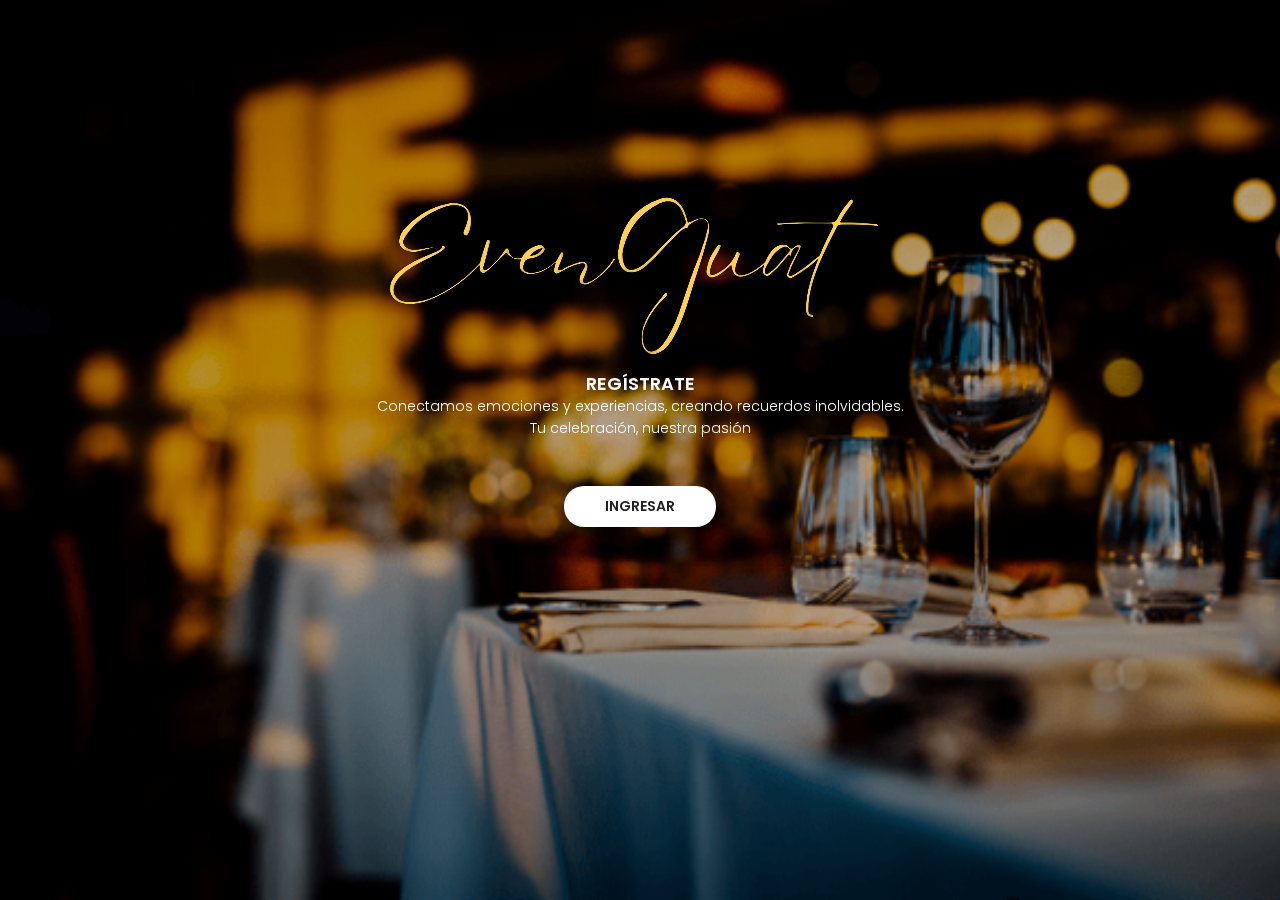
<file: index.html>
<!DOCTYPE html>
	<html lang="zxx" class="no-js">
	<head>
		
		
		<meta name="viewport" content="width=device-width, initial-scale=1, shrink-to-fit=no">
		
		<link rel="shortcut icon" href="img/fav.png">
		
		<meta name="author" content="colorlib">
		
		<meta name="description" content="">
		
		<meta name="keywords" content="">
	
		<meta charset="UTF-8">
	
		<title>Adventure</title>

		<link href="https://fonts.googleapis.com/css?family=Poppins:100,200,400,300,500,600,700" rel="stylesheet"> 
			
			<link rel="stylesheet" href="css/bootstrap.css">
			<link rel="stylesheet" href="css/owl.carousel.css">
			<link rel="stylesheet" href="css/main.css">
			
		</head>
		<body>

			<section class="banner-area" id="home">
			
				<header class="default-header">
					<nav class="navbar navbar-expand-lg  navbar-light">
						
					</nav>
				</header>
							
			</section>

			<section class="default-banner active-blog-slider">
					<div class="item-slider relative" style="background: url(img/slider1.png);background-size: cover;">
						<div class="overlay" style="background: rgba(0,0,0,.3)"></div>
						<div class="container">
							<div class="row fullscreen justify-content-center align-items-center">
								<div class="col-md-10 col-12">
									<div class="banner-content text-center">
										<div class="even"><img src="img/Hannah-removebg-preview.png" alt="Imagen de Inicio"></div>
										<h4 class="text-uppercase text-white">Regístrate</h4>
										<p class="text-white">Conectamos emociones y experiencias, creando recuerdos inolvidables. <br>
											Tu celebración, nuestra pasión</p>
										<a href="login.html" class="text-uppercase header-btn">INGRESAR</a>
									</div>
								</div>
							</div>
						</div>
					</div>
					<div class="item-slider relative" style="background: url(img/slider2.png);background-size: cover;">
						<div class="overlay" style="background: rgba(0,0,0,.3)"></div>
						<div class="container">
							<div class="row fullscreen justify-content-center align-items-center">
								<div class="col-md-10 col-12">
									<div class="banner-content text-center">
										<div class="even"><img src="img/Hannah-removebg-preview.png" alt="Imagen de Inicio"></div>
										<h4 class="text-uppercase text-white">Regístrate</h4>
										<p class="text-white">Conectamos emociones y experiencias, creando recuerdos inolvidables. <br>
											Tu celebración, nuestra pasión</p>
										<a href="login.html" class="text-uppercase header-btn">INGRESAR</a>
									</div>
								</div>
							</div>
						</div>
					</div>
					<div class="item-slider relative" style="background: url(img/slider3.png);background-size: cover;">
						<div class="overlay" style="background: rgba(0,0,0,.3)"></div>
						<div class="container">
							<div class="row fullscreen justify-content-center align-items-center">
								<div class="col-md-10 col-12">
									<div class="banner-content text-center">
										<div class="even"><img src="img/Hannah-removebg-preview.png" alt="Imagen de Inicio"></div>
										<h4 class="text-uppercase text-white">Regístrate</h4>
										<p class="text-white">Conectamos emociones y experiencias, creando recuerdos inolvidables. <br>
											Tu celebración, nuestra pasión</p>
										<a href="login.html" class="text-uppercase header-btn">INGRESAR</a>
									</div>
								</div>
							</div>
						</div>
					</div>
				</section>


		
					

			<script src="js/vendor/jquery-2.2.4.min.js"></script>
			<script src="https://cdnjs.cloudflare.com/ajax/libs/popper.js/1.11.0/umd/popper.min.js" integrity="sha384-b/U6ypiBEHpOf/4+1nzFpr53nxSS+GLCkfwBdFNTxtclqqenISfwAzpKaMNFNmj4" crossorigin="anonymous"></script>
			<script src="js/vendor/bootstrap.min.js"></script>
			<script src="js/jquery.ajaxchimp.min.js"></script>
			<script src="js/jquery.magnific-popup.min.js"></script>	
			<script src="js/owl.carousel.min.js"></script>			
			<script src="js/jquery.sticky.js"></script>
			<script src="js/slick.js"></script>
			<script src="js/jquery.counterup.min.js"></script>
			<script src="js/waypoints.min.js"></script>		
			<script src="js/main.js"></script>	
		</body>
	</html>
</file>
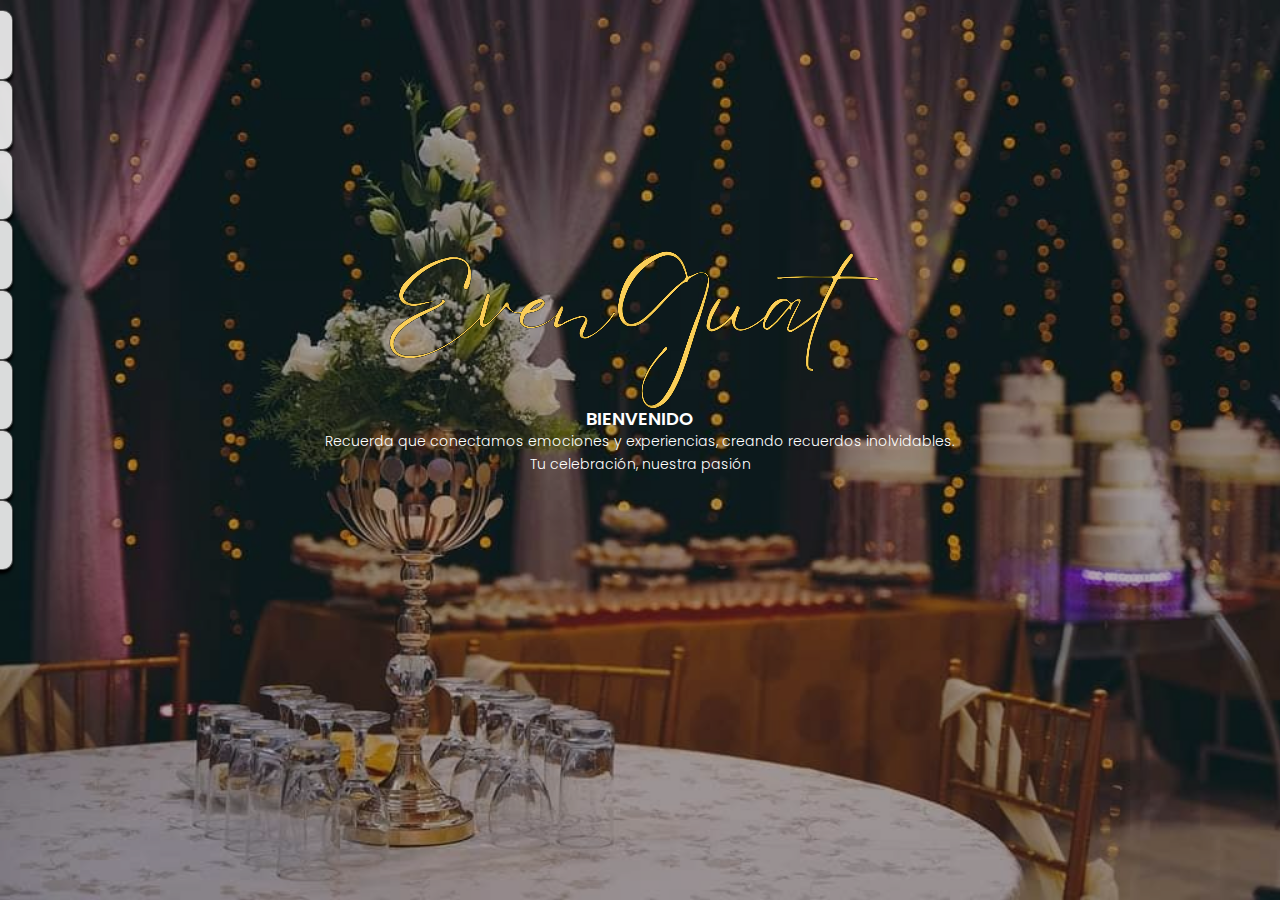
<file: menu.html>
<!DOCTYPE htm >
<html>
    <head>
        <title>Principal</title>
        <meta http-equiv="Content-Type" content="text/html; charset=UTF-8"/>
        <link rel="stylesheet" href="css/style.css" type="text/css" charset="utf-8"/>
        <script type="text/javascript" src="jquery-1.3.2.js"></script>
    </head>

    <body>
        <div class="header"></div>
        <div class="scroll"></div>
        <ul id="navigation">
            <li class="home"><a href="menu.html" title="Principal"></a></li>
            <li class="photos"><a href="http://localhost:8081/adventure-master/listar_cliente.php" title="Mis Clientes"></a></li>
            <li class="about"><a href="http://localhost:8081/adventure-master/reservacion.php" title="Nueva Reservacion"></a></li>
            <li class="calendario"><a href="calendarioo.php" title="Calendario"></a></li>
            <li class="search"><a href="listar_reservaciones.php" title="Lista de Reservaciones"></a></li>
			<li class="rssfeed"><a href="mostrar_evento.php" title="Mis Eventos"></a></li>
			<li class="podcasts"><a href="mostrar_cobro.php" title="Mis Metodos de Cobro"></a></li>
			<li class="reportes"><a href="reporte_reservaciones.php" title="Reporte"></a></li>

        </ul>


        <script type="text/javascript">
            $(function() {
                $('#navigation a').stop().animate({'marginLeft':'-85px'},1000);

                $('#navigation > li').hover(
                    function () {
                        $('a',$(this)).stop().animate({'marginLeft':'-2px'},200);
                    },
                    function () {
                        $('a',$(this)).stop().animate({'marginLeft':'-85px'},200);
                    }
                );
            });
        </script>
        
       
		<meta name="viewport" content="width=device-width, initial-scale=1, shrink-to-fit=no">
	
		<link rel="shortcut icon" href="img/fav.png">
	
		<meta name="author" content="colorlib">
	
		<meta name="description" content="">
		
		<meta name="keywords" content="">
	
		<meta charset="UTF-8">

		<title>Adventure</title>

		<link href="https://fonts.googleapis.com/css?family=Poppins:100,200,400,300,500,600,700" rel="stylesheet"> 
			
			<link rel="stylesheet" href="css/bootstrap.css">
			<link rel="stylesheet" href="css/owl.carousel.css">
			<link rel="stylesheet" href="css/main.css">
			
		</head>
		<body>
		
			<section class="banner-area" id="home">

				<header class="default-header">
					<nav class="navbar navbar-expand-lg  navbar-light">
						
					</nav>
				</header>
					
			</section>

			<section class="default-banner active-blog-slider">
					<div class="item-slider relative" style="background: url(img/clientes.jpg);background-size: cover;">
						<div class="overlay" style="background: rgba(0,0,0,.3)"></div>
						<div class="container">
							<div class="row fullscreen justify-content-center align-items-center">
								<div class="col-md-10 col-12">
									<div class="banner-content text-center">
										<div class="even1"><img src="img/Hannah-removebg-preview.png" alt="Imagen de Inicio"></div>
										<h4 class="text-uppercase text-white">BIENVENIDO</h4>
										<p class="text-white">Recuerda que conectamos emociones y experiencias, creando recuerdos inolvidables. <br>
											Tu celebración, nuestra pasión</p>
									</div>
								</div>
							</div>
						</div>
					</div>
					<div class="item-slider relative" style="background: url(img/even2.jpg);background-size: cover;">
						<div class="overlay" style="background: rgba(0,0,0,.3)"></div>
						<div class="container">
							<div class="row fullscreen justify-content-center align-items-center">
								<div class="col-md-10 col-12">
									<div class="banner-content text-center">
										<div class="even1"><img src="img/Hannah-removebg-preview.png" alt="Imagen de Inicio"></div>
										<h4 class="text-uppercase text-white">BIENVENIDO</h4>
										<p class="text-white">Conectamos emociones y experiencias, creando recuerdos inolvidables. <br>
											Tu celebración, nuestra pasión</p>
									</div>
								</div>
							</div>
						</div>
					</div>
					<div class="item-slider relative" style="background: url(img/even3.jpg);background-size: cover;">
						<div class="overlay" style="background: rgba(0,0,0,.3)"></div>
						<div class="container">
							<div class="row fullscreen justify-content-center align-items-center">
								<div class="col-md-10 col-12">
									<div class="banner-content text-center">
										<div class="even1"><img src="img/Hannah-removebg-preview.png" alt="Imagen de Inicio"></div>
										<h4 class="text-uppercase text-white">BIENVENIDO</h4>
										<p class="text-white">Conectamos emociones y experiencias, creando recuerdos inolvidables. <br>
											Tu celebración, nuestra pasión</p>
									</div>
								</div>
							</div>
						</div>
					</div>
				</section>


					

			<script src="js/vendor/jquery-2.2.4.min.js"></script>
			<script src="https://cdnjs.cloudflare.com/ajax/libs/popper.js/1.11.0/umd/popper.min.js" integrity="sha384-b/U6ypiBEHpOf/4+1nzFpr53nxSS+GLCkfwBdFNTxtclqqenISfwAzpKaMNFNmj4" crossorigin="anonymous"></script>
			<script src="js/vendor/bootstrap.min.js"></script>
			<script src="js/jquery.ajaxchimp.min.js"></script>
			<script src="js/jquery.magnific-popup.min.js"></script>	
			<script src="js/owl.carousel.min.js"></script>			
			<script src="js/jquery.sticky.js"></script>
			<script src="js/slick.js"></script>
			<script src="js/jquery.counterup.min.js"></script>
			<script src="js/waypoints.min.js"></script>		
			<script src="js/main.js"></script>	
        
        
    </body>
</html>
</file>
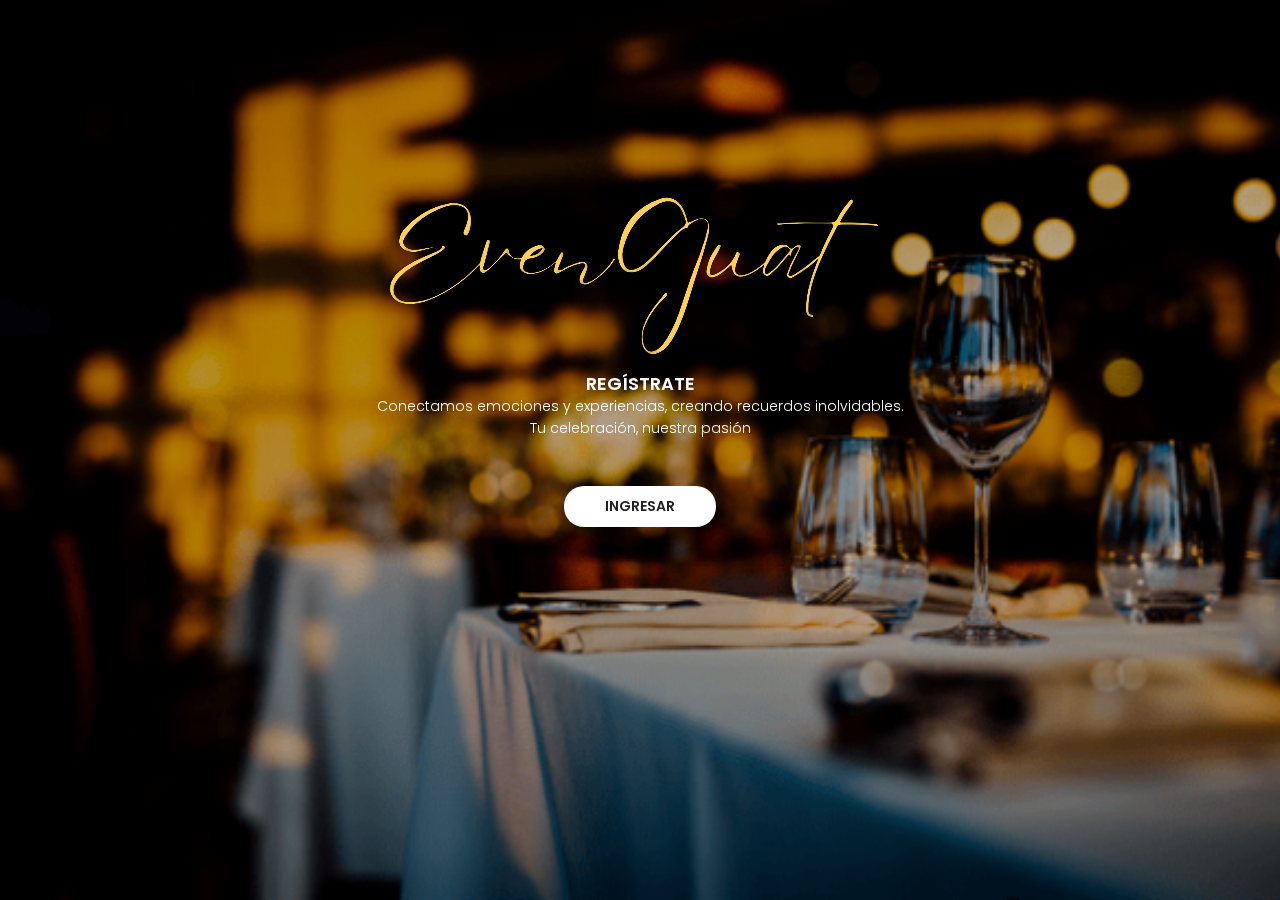
<file: principal.html>
<!DOCTYPE html>
	<html lang="zxx" class="no-js">
	<head>
		
	
		<meta name="viewport" content="width=device-width, initial-scale=1, shrink-to-fit=no">

		<link rel="shortcut icon" href="img/fav.png">

		<meta name="author" content="colorlib">
	
		<meta name="description" content="">

		<meta name="keywords" content="">
	
		<meta charset="UTF-8">
	
		<title>Adventure</title>

		<link href="https://fonts.googleapis.com/css?family=Poppins:100,200,400,300,500,600,700" rel="stylesheet"> 

			
			<link rel="stylesheet" href="css/bootstrap.css">
			<link rel="stylesheet" href="css/owl.carousel.css">
			<link rel="stylesheet" href="css/main.css">
			
		</head>
		<body>

			<section class="banner-area" id="home">

				<header class="default-header">
					<nav class="navbar navbar-expand-lg  navbar-light">
						
					</nav>
				</header>
			
			</section>

			<section class="default-banner active-blog-slider">
					<div class="item-slider relative" style="background: url(img/slider1.png);background-size: cover;">
						<div class="overlay" style="background: rgba(0,0,0,.3)"></div>
						<div class="container">
							<div class="row fullscreen justify-content-center align-items-center">
								<div class="col-md-10 col-12">
									<div class="banner-content text-center">
										<div class="even"><img src="img/Hannah-removebg-preview.png" alt="Imagen de Inicio"></div>
										<h4 class="text-uppercase text-white">Regístrate</h4>
										<p class="text-white">Conectamos emociones y experiencias, creando recuerdos inolvidables. <br>
											Tu celebración, nuestra pasión</p>
										<a href="login.html" class="text-uppercase header-btn">INGRESAR</a>
									</div>
								</div>
							</div>
						</div>
					</div>
					<div class="item-slider relative" style="background: url(img/slider2.png);background-size: cover;">
						<div class="overlay" style="background: rgba(0,0,0,.3)"></div>
						<div class="container">
							<div class="row fullscreen justify-content-center align-items-center">
								<div class="col-md-10 col-12">
									<div class="banner-content text-center">
										<div class="even"><img src="img/Hannah-removebg-preview.png" alt="Imagen de Inicio"></div>
										<h4 class="text-uppercase text-white">Regístrate</h4>
										<p class="text-white">Conectamos emociones y experiencias, creando recuerdos inolvidables. <br>
											Tu celebración, nuestra pasión</p>
										<a href="login.html" class="text-uppercase header-btn">INGRESAR</a>
									</div>
								</div>
							</div>
						</div>
					</div>
					<div class="item-slider relative" style="background: url(img/slider3.png);background-size: cover;">
						<div class="overlay" style="background: rgba(0,0,0,.3)"></div>
						<div class="container">
							<div class="row fullscreen justify-content-center align-items-center">
								<div class="col-md-10 col-12">
									<div class="banner-content text-center">
										<div class="even"><img src="img/Hannah-removebg-preview.png" alt="Imagen de Inicio"></div>
										<h4 class="text-uppercase text-white">Regístrate</h4>
										<p class="text-white">Conectamos emociones y experiencias, creando recuerdos inolvidables. <br>
											Tu celebración, nuestra pasión</p>
										<a href="login.html" class="text-uppercase header-btn">INGRESAR</a>
									</div>
								</div>
							</div>
						</div>
					</div>
				</section>



					

			<script src="js/vendor/jquery-2.2.4.min.js"></script>
			<script src="https://cdnjs.cloudflare.com/ajax/libs/popper.js/1.11.0/umd/popper.min.js" integrity="sha384-b/U6ypiBEHpOf/4+1nzFpr53nxSS+GLCkfwBdFNTxtclqqenISfwAzpKaMNFNmj4" crossorigin="anonymous"></script>
			<script src="js/vendor/bootstrap.min.js"></script>
			<script src="js/jquery.ajaxchimp.min.js"></script>
			<script src="js/jquery.magnific-popup.min.js"></script>	
			<script src="js/owl.carousel.min.js"></script>			
			<script src="js/jquery.sticky.js"></script>
			<script src="js/slick.js"></script>
			<script src="js/jquery.counterup.min.js"></script>
			<script src="js/waypoints.min.js"></script>		
			<script src="js/main.js"></script>	
		</body>
	</html>
</file>
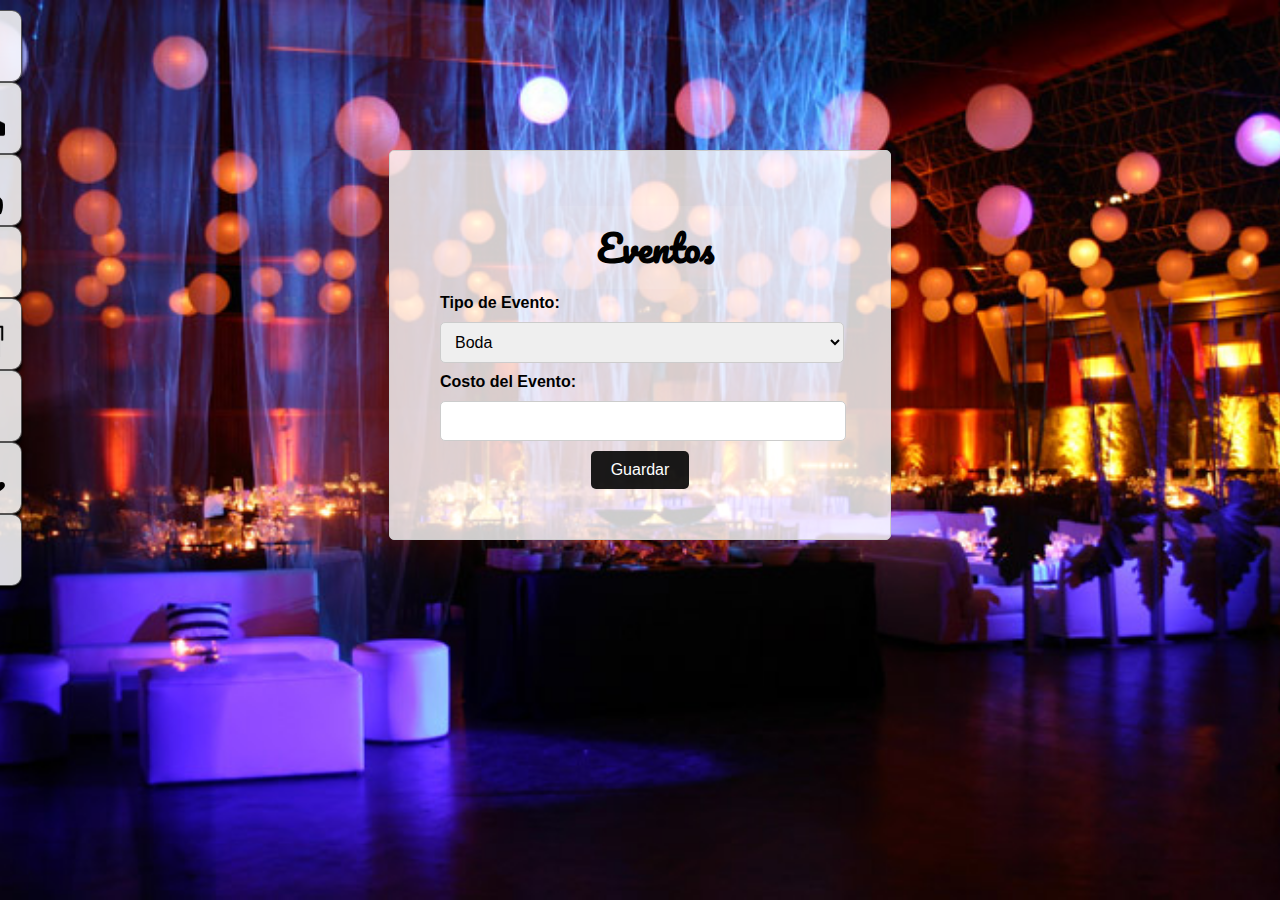
<file: tipo_evento.html>
<!DOCTYPE html>
<html lang="es">
<head>
    <meta charset="UTF-8">
    <meta name="viewport" content="width=device-width, initial-scale=1.0">
    <title>Formulario de Evento</title>
    <link rel="stylesheet" href="css/style.css" type="text/css" charset="utf-8"/>
    <script type="text/javascript" src="jquery-1.3.2.js"></script>
  
    <link rel="stylesheet" href="css/tipo_evento.css">
</head>
<body>
    <div class="header"></div>
        <div class="scroll"></div>
        <ul id="navigation">
            <li class="home"><a href="menu.html" title="Principal"></a></li>
            <li class="photos"><a href="http://localhost:8081/adventure-master/listar_cliente.php" title="Mis Clientes"></a></li>
            <li class="about"><a href="http://localhost:8081/adventure-master/reservacion.php" title="Nueva Reservacion"></a></li>
            <li class="calendario"><a href="calendarioo.php" title="Calendario"></a></li>
            <li class="search"><a href="listar_reservaciones.php" title="Lista de Reservaciones"></a></li>
            <li class="rssfeed"><a href="mostrar_evento.php" title="Mis Eventos"></a></li>
            <li class="podcasts"><a href="mostrar_cobro.php" title="Mis Metodos de Cobro"></a></li>
            <li class="reportes"><a href="reporte_reservaciones.php" title="Reporte"></a></li>

        </ul>
    <div><img src="img/6197706_orig.jpg" alt="image" class="img-grande">
        <div class="container">
            <h1 class="letras">Eventos</h1>
            <form id="eventoForm" action="http://localhost:8081/adventure-master/registrar_evento.php" method="post">
                <div class="form-group">
                    <label for="tipo">Tipo de Evento:</label>
                    <select id="nombre" name="nombre" required="">
                        <option value="Boda">Boda</option>
                        <option value="Cumpleaños">Cumpleaños</option>
                        <option value="Corporativo">Evento Corporativo</option>
                        <option value="Fiesta Navideña">Fiesta Navideña</option>
                        <option value="Día del Niño">Día del Niño</option>

                    </select>
                </div>
                <div class="form-group">
                    <label for="costo">Costo del Evento:</label>
                    <input type="number" id="costo" name="costo" required title="Rellene este campo">
                </div>

                <button type="submit" class="center-button">Guardar</button>
            </form>
        </div>
    
        <script type="text/javascript">
            $(function() {
                $('#navigation a').stop().animate({'marginLeft':'-85px'},1000);

                $('#navigation > li').hover(
                    function () {
                        $('a',$(this)).stop().animate({'marginLeft':'-2px'},200);
                    },
                    function () {
                        $('a',$(this)).stop().animate({'marginLeft':'-85px'},200);
                    }
                );
            });
        </script>
    


</body>
</html>
</file>
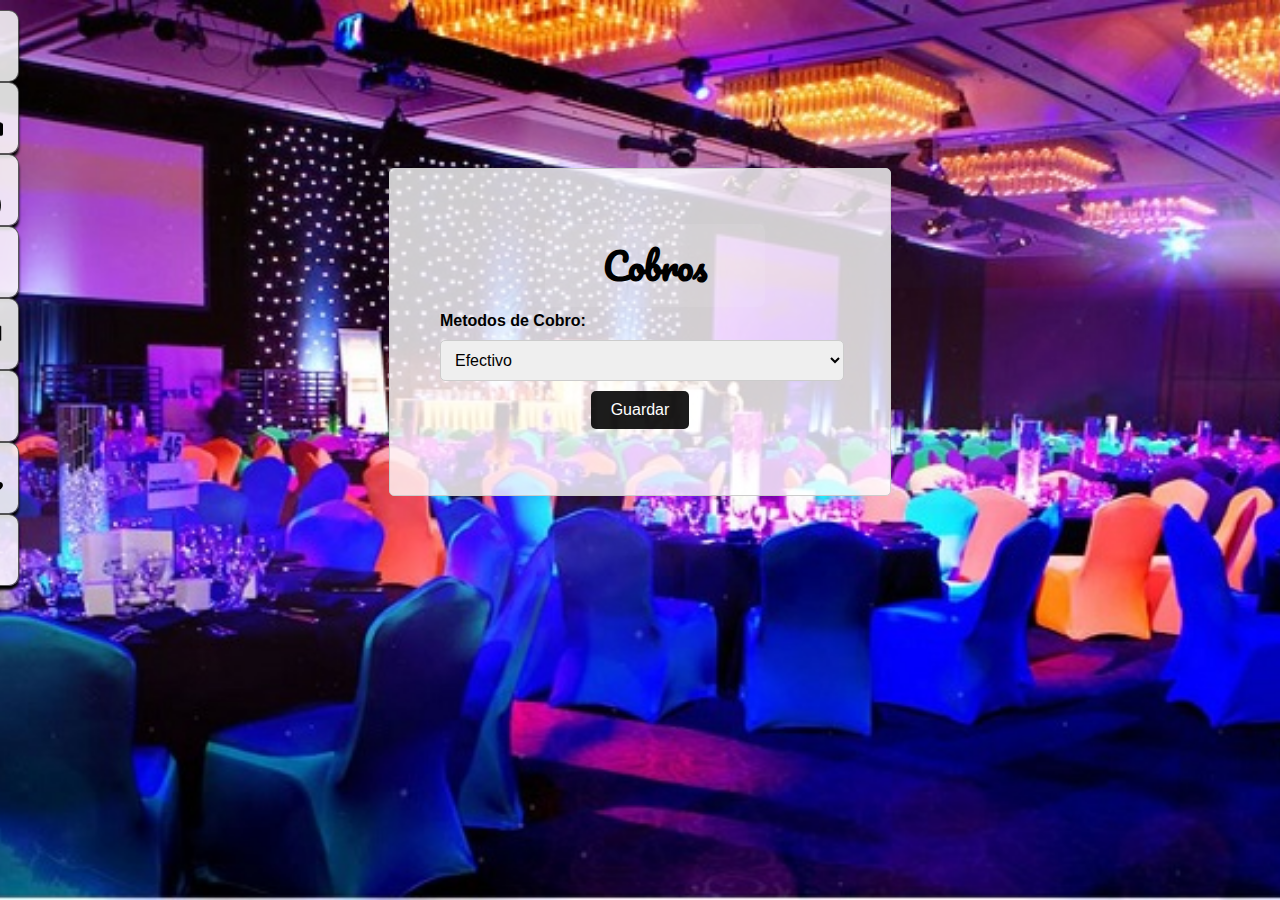
<file: tipo_pago.html>
!DOCTYPE html>
<html lang="es">
<head>
    <meta charset="UTF-8">
    <meta name="viewport" content="width=device-width, initial-scale=1.0">
    <title>Formulario de Evento</title>
    <link rel="stylesheet" href="css/style.css" type="text/css" charset="utf-8"/>
    <script type="text/javascript" src="jquery-1.3.2.js"></script>
    <!-- Enlace al archivo CSS -->
    <link rel="stylesheet" href="css/tipo_evento.css">
</head>
<body>
    <div class="header"></div>
        <div class="scroll"></div>
        <ul id="navigation">
            <li class="home"><a href="menu.html" title="Principal"></a></li>
            <li class="photos"><a href="http://localhost:8081/adventure-master/listar_cliente.php" title="Mis Clientes"></a></li>
            <li class="about"><a href="http://localhost:8081/adventure-master/reservacion.php" title="Nueva Reservacion"></a></li>
            <li class="calendario"><a href="calendarioo.php" title="Calendario"></a></li>
            <li class="search"><a href="listar_reservaciones.php" title="Lista de Reservaciones"></a></li>
            <li class="rssfeed"><a href="mostrar_evento.php" title="Mis Eventos"></a></li>
            <li class="podcasts"><a href="mostrar_cobro.php" title="Mis Metodos de Cobro"></a></li>
            <li class="reportes"><a href="reporte_reservaciones.php" title="Reporte"></a></li>
        </ul>
    <div><img src="img/Evento-Corporativo.jpg" alt="image" class="img-grande">
        <div class="container">
            <h1 class="letras">Cobros</h1>
            <form id="eventoForm" action="http://localhost:8081/adventure-master/registra_cobro.php" method="post">
                <div class="form-group">
                    <label for="tipo">Metodos de Cobro:</label>
                    <select id="nombre" name="nombre" required>
                        <option value="Efectivo" >Efectivo</option>
                        <option value="Transferencia Bancaria" >Transferencia Bancaria</option>
                        <option value="Tarjeta" >Tarjeta</option>
                    </select>
                </div>
            
               
                <button type="submit" class="center-button">Guardar</button>
            </form>
        </div>
    
        <script type="text/javascript">
            $(function() {
                $('#navigation a').stop().animate({'marginLeft':'-85px'},1000);

                $('#navigation > li').hover(
                    function () {
                        $('a',$(this)).stop().animate({'marginLeft':'-2px'},200);
                    },
                    function () {
                        $('a',$(this)).stop().animate({'marginLeft':'-85px'},200);
                    }
                );
            });
        </script>
    
</body>
</html>
</file>
<file: css/main.css>
::-moz-selection {

  background-color: #b01afe;
  color: #fff;
}

::selection {
  background-color: #b01afe;
  color: #fff;
}

::-webkit-input-placeholder {

  color: #777777;
  font-weight: 300;
}

:-moz-placeholder {

  color: #777777;
  opacity: 1;
  font-weight: 300;
}

::-moz-placeholder {

  color: #777777;
  opacity: 1;
  font-weight: 300;
}

:-ms-input-placeholder {

  color: #777777;
  font-weight: 300;
}

::-ms-input-placeholder {

  color: #777777;
  font-weight: 300;
}

body {
  color: #777777;
  font-family: "Poppins", sans-serif;
  font-size: 14px;
  font-weight: 300;
  line-height: 1.625em;
  position: relative;
}

ol, ul {
  margin: 0;
  padding: 0;
  list-style: none;
}

select {
  display: block;
}

figure {
  margin: 0;
}

a {
  -webkit-transition: all 0.3s ease 0s;
  -moz-transition: all 0.3s ease 0s;
  -o-transition: all 0.3s ease 0s;
  transition: all 0.3s ease 0s;
}

iframe {
  border: 0;
}

a, a:focus, a:hover {
  text-decoration: none;
  outline: 0;
}

.btn.active.focus,
.btn.active:focus,
.btn.focus,
.btn.focus:active,
.btn:active:focus,
.btn:focus {
  text-decoration: none;
  outline: 0;
}

.card-panel {
  margin: 0;
  padding: 60px;
}


.btn i, .btn-large i, .btn-floating i, .btn-large i, .btn-flat i {
  font-size: 1em;
  line-height: inherit;
}

.gray-bg {
  background: #f9f9ff;
}

h1, h2, h3,
h4, h5, h6 {
  font-family: "Poppins", sans-serif;
  color: #222222;
  line-height: 1.2em !important;
  margin-bottom: 0;
  margin-top: 0;
  font-weight: 600;
}

.h1, .h2, .h3,
.h4, .h5, .h6 {
  margin-bottom: 0;
  margin-top: 0;
  font-family: "Poppins", sans-serif;
  font-weight: 600;
  color: #222222;
}

h1, .h1 {
  font-size: 36px;
}

h2, .h2 {
  font-size: 30px;
}

h3, .h3 {
  font-size: 24px;
}

h4, .h4 {
  font-size: 18px;
}

h5, .h5 {
  font-size: 16px;
}

h6, .h6 {
  font-size: 14px;
  color: #222222;
}

td, th {
  border-radius: 0px;
}


.clear::before, .clear::after {
  content: " ";
  display: table;
}

.clear::after {
  clear: both;
}

.fz-11 {
  font-size: 11px;
}

.fz-12 {
  font-size: 12px;
}

.fz-13 {
  font-size: 13px;
}

.fz-14 {
  font-size: 14px;
}

.fz-15 {
  font-size: 15px;
}

.fz-16 {
  font-size: 16px;
}

.fz-18 {
  font-size: 18px;
}

.fz-30 {
  font-size: 30px;
}

.fz-48 {
  font-size: 48px !important;
}

.fw100 {
  font-weight: 100;
}

.fw300 {
  font-weight: 300;
}

.fw400 {
  font-weight: 400 !important;
}

.fw500 {
  font-weight: 500;
}

.f700 {
  font-weight: 700;
}

.fsi {
  font-style: italic;
}

.mt-10 {
  margin-top: 10px;
}

.mt-15 {
  margin-top: 15px;
}

.mt-20 {
  margin-top: 20px;
}

.mt-25 {
  margin-top: 25px;
}

.mt-30 {
  margin-top: 30px;
}

.mt-35 {
  margin-top: 35px;
}

.mt-40 {
  margin-top: 40px;
}

.mt-50 {
  margin-top: 50px;
}

.mt-60 {
  margin-top: 60px;
}

.mt-70 {
  margin-top: 70px;
}

.mt-80 {
  margin-top: 80px;
}

.mt-100 {
  margin-top: 100px;
}

.mt-120 {
  margin-top: 120px;
}

.mt-150 {
  margin-top: 150px;
}

.ml-0 {
  margin-left: 0 !important;
}

.ml-5 {
  margin-left: 5px !important;
}

.ml-10 {
  margin-left: 10px;
}

.ml-15 {
  margin-left: 15px;
}

.ml-20 {
  margin-left: 20px;
}

.ml-30 {
  margin-left: 30px;
}

.ml-50 {
  margin-left: 50px;
}

.mr-0 {
  margin-right: 0 !important;
}

.mr-5 {
  margin-right: 5px !important;
}

.mr-15 {
  margin-right: 15px;
}

.mr-10 {
  margin-right: 10px;
}

.mr-20 {
  margin-right: 20px;
}

.mr-30 {
  margin-right: 30px;
}

.mr-50 {
  margin-right: 50px;
}

.mb-0 {
  margin-bottom: 0px;
}

.mb-0-i {
  margin-bottom: 0px !important;
}

.mb-5 {
  margin-bottom: 5px;
}

.mb-10 {
  margin-bottom: 10px;
}

.mb-15 {
  margin-bottom: 15px;
}

.mb-20 {
  margin-bottom: 20px;
}

.mb-25 {
  margin-bottom: 25px;
}

.mb-30 {
  margin-bottom: 30px;
}

.mb-40 {
  margin-bottom: 40px;
}

.mb-50 {
  margin-bottom: 50px;
}

.mb-60 {
  margin-bottom: 60px;
}

.mb-70 {
  margin-bottom: 70px;
}

.mb-80 {
  margin-bottom: 80px;
}

.mb-90 {
  margin-bottom: 90px;
}

.mb-100 {
  margin-bottom: 100px;
}

.pt-0 {
  padding-top: 0px;
}

.pt-10 {
  padding-top: 10px;
}

.pt-15 {
  padding-top: 15px;
}

.pt-20 {
  padding-top: 20px;
}

.pt-25 {
  padding-top: 25px;
}

.pt-30 {
  padding-top: 30px;
}

.pt-40 {
  padding-top: 40px;
}

.pt-50 {
  padding-top: 50px;
}

.pt-60 {
  padding-top: 60px;
}

.pt-70 {
  padding-top: 70px;
}

.pt-80 {
  padding-top: 80px;
}

.pt-90 {
  padding-top: 90px;
}

.pt-100 {
  padding-top: 100px;
}

.pt-120 {
  padding-top: 120px;
}

.pt-150 {
  padding-top: 150px;
}

.pt-170 {
  padding-top: 170px;
}

.pb-0 {
  padding-bottom: 0px;
}

.pb-10 {
  padding-bottom: 10px;
}

.pb-15 {
  padding-bottom: 15px;
}

.pb-20 {
  padding-bottom: 20px;
}

.pb-25 {
  padding-bottom: 25px;
}

.pb-30 {
  padding-bottom: 30px;
}

.pb-40 {
  padding-bottom: 40px;
}

.pb-50 {
  padding-bottom: 50px;
}

.pb-60 {
  padding-bottom: 60px;
}

.pb-70 {
  padding-bottom: 70px;
}

.pb-80 {
  padding-bottom: 80px;
}

.pb-90 {
  padding-bottom: 90px;
}

.pb-100 {
  padding-bottom: 100px;
}

.pb-120 {
  padding-bottom: 120px;
}

.pb-150 {
  padding-bottom: 150px;
}

.pr-30 {
  padding-right: 30px;
}

.pl-30 {
  padding-left: 30px;
}

.pl-90 {
  padding-left: 90px;
}

.p-40 {
  padding: 40px;
}

.float-left {
  float: left;
}

.float-right {
  float: right;
}

.text-italic {
  font-style: italic;
}

.text-white {
  color: #fff;
}

.text-black {
  color: #000;
}

.transition {
  -webkit-transition: all 0.3s ease 0s;
  -moz-transition: all 0.3s ease 0s;
  -o-transition: all 0.3s ease 0s;
  transition: all 0.3s ease 0s;
}

.section-full {
  padding: 100px 0;
}

.section-half {
  padding: 75px 0;
}

.text-center {
  text-align: center;
}

.text-left {
  text-align: left;
}

.text-rigth {
  text-align: right;
}

.flex {
  display: -webkit-box;
  display: -webkit-flex;
  display: -moz-flex;
  display: -ms-flexbox;
  display: flex;
}

.inline-flex {
  display: -webkit-inline-box;
  display: -webkit-inline-flex;
  display: -moz-inline-flex;
  display: -ms-inline-flexbox;
  display: inline-flex;
}

.flex-grow {
  -webkit-box-flex: 1;
  -webkit-flex-grow: 1;
  -moz-flex-grow: 1;
  -ms-flex-positive: 1;
  flex-grow: 1;
}

.flex-wrap {
  -webkit-flex-wrap: wrap;
  -moz-flex-wrap: wrap;
  -ms-flex-wrap: wrap;
  flex-wrap: wrap;
}

.flex-left {
  -webkit-box-pack: start;
  -ms-flex-pack: start;
  -webkit-justify-content: flex-start;
  -moz-justify-content: flex-start;
  justify-content: flex-start;
}

.flex-middle {
  -webkit-box-align: center;
  -ms-flex-align: center;
  -webkit-align-items: center;
  -moz-align-items: center;
  align-items: center;
}

.flex-right {
  -webkit-box-pack: end;
  -ms-flex-pack: end;
  -webkit-justify-content: flex-end;
  -moz-justify-content: flex-end;
  justify-content: flex-end;
}

.flex-top {
  -webkit-align-self: flex-start;
  -moz-align-self: flex-start;
  -ms-flex-item-align: start;
  align-self: flex-start;
}

.flex-center {
  -webkit-box-pack: center;
  -ms-flex-pack: center;
  -webkit-justify-content: center;
  -moz-justify-content: center;
  justify-content: center;
}

.flex-bottom {
  -webkit-align-self: flex-end;
  -moz-align-self: flex-end;
  -ms-flex-item-align: end;
  align-self: flex-end;
}

.space-between {
  -webkit-box-pack: justify;
  -ms-flex-pack: justify;
  -webkit-justify-content: space-between;
  -moz-justify-content: space-between;
  justify-content: space-between;
}

.space-around {
  -ms-flex-pack: distribute;
  -webkit-justify-content: space-around;
  -moz-justify-content: space-around;
  justify-content: space-around;
}

.flex-column {
  -webkit-box-direction: normal;
  -webkit-box-orient: vertical;
  -webkit-flex-direction: column;
  -moz-flex-direction: column;
  -ms-flex-direction: column;
  flex-direction: column;
}

.flex-cell {
  display: -webkit-box;
  display: -webkit-flex;
  display: -moz-flex;
  display: -ms-flexbox;
  display: flex;
  -webkit-box-flex: 1;
  -webkit-flex-grow: 1;
  -moz-flex-grow: 1;
  -ms-flex-positive: 1;
  flex-grow: 1;
}

.display-table {
  display: table;
}

.light {
  color: #fff;
}

.dark {
  color: #222;
}

.relative {
  position: relative;
}

.overflow-hidden {
  overflow: hidden;
}

.overlay {
  position: absolute;
  left: 0;
  right: 0;
  top: 0;
  bottom: 0;
}

.container.fullwidth {
  width: 100%;
}

.container.no-padding {
  padding-left: 0;
  padding-right: 0;
}

.no-padding {
  padding: 0;
}

.section-bg {
  background: #f9fafc;
}

@media (max-width: 767px) {
  .no-flex-xs {
    display: block !important;
  }
}

.row.no-margin {
  margin-left: 0;
  margin-right: 0;
}

.sample-text-area {
  background: #fff;
  padding: 100px 0 70px 0;
}

.text-heading {
  margin-bottom: 30px;
  font-size: 24px;
}

h1 {
  font-size: 36px;
}

h2 {
  font-size: 30px;
}

h3 {
  font-size: 24px;
}

h4 {
  font-size: 18px;
}

h5 {
  font-size: 16px;
}

h6 {
  font-size: 14px;
}

h1, h2, h3, h4, h5, h6 {
  line-height: 1.5em;
}

.typography h1, .typography h2, .typography h3, .typography h4, .typography h5, .typography h6 {
  color: #777777;
}

.button-area {
  background: #fff;
}

.button-area .border-top-generic {
  padding: 70px 15px;
  border-top: 1px dotted #eee;
}

.button-group-area .genric-btn {
  margin-right: 10px;
  margin-top: 10px;
}

.button-group-area .genric-btn:last-child {
  margin-right: 0;
}

.genric-btn {
  display: inline-block;
  outline: none;
  line-height: 40px;
  padding: 0 30px;
  font-size: .8em;
  text-align: center;
  text-decoration: none;
  font-weight: 500;
  cursor: pointer;
  -webkit-transition: all 0.3s ease 0s;
  -moz-transition: all 0.3s ease 0s;
  -o-transition: all 0.3s ease 0s;
  transition: all 0.3s ease 0s;
}

.genric-btn:focus {
  outline: none;
}

.genric-btn.e-large {
  padding: 0 40px;
  line-height: 50px;
}

.genric-btn.large {
  line-height: 45px;
}

.genric-btn.medium {
  line-height: 30px;
}

.genric-btn.small {
  line-height: 25px;
}

.genric-btn.radius {
  border-radius: 3px;
}

.genric-btn.circle {
  border-radius: 20px;
}

.genric-btn.arrow {
  display: -webkit-inline-box;
  display: -ms-inline-flexbox;
  display: inline-flex;
  -webkit-box-align: center;
  -ms-flex-align: center;
  align-items: center;
}

.genric-btn.arrow span {
  margin-left: 10px;
}

.genric-btn.default {
  color: #222222;
  background: #f9f9ff;
  border: 1px solid transparent;
}

.genric-btn.default:hover {
  border: 1px solid #f9f9ff;
  background: #fff;
}

.genric-btn.default-border {
  border: 1px solid #f9f9ff;
  background: #fff;
}

.genric-btn.default-border:hover {
  color: #222222;
  background: #f9f9ff;
  border: 1px solid transparent;
}

.genric-btn.primary {
  color: #fff;
  background: #b01afe;
  border: 1px solid transparent;
}

.genric-btn.primary:hover {
  color: #b01afe;
  border: 1px solid #b01afe;
  background: #fff;
}

.genric-btn.primary-border {
  color: #b01afe;
  border: 1px solid #b01afe;
  background: #fff;
}

.genric-btn.primary-border:hover {
  color: #fff;
  background: #b01afe;
  border: 1px solid transparent;
}

.genric-btn.success {
  color: #fff;
  background: #4cd3e3;
  border: 1px solid transparent;
}

.genric-btn.success:hover {
  color: #4cd3e3;
  border: 1px solid #4cd3e3;
  background: #fff;
}

.genric-btn.success-border {
  color: #4cd3e3;
  border: 1px solid #4cd3e3;
  background: #fff;
}

.genric-btn.success-border:hover {
  color: #fff;
  background: #4cd3e3;
  border: 1px solid transparent;
}

.genric-btn.info {
  color: #fff;
  background: #38a4ff;
  border: 1px solid transparent;
}

.genric-btn.info:hover {
  color: #38a4ff;
  border: 1px solid #38a4ff;
  background: #fff;
}

.genric-btn.info-border {
  color: #38a4ff;
  border: 1px solid #38a4ff;
  background: #fff;
}

.genric-btn.info-border:hover {
  color: #fff;
  background: #38a4ff;
  border: 1px solid transparent;
}

.genric-btn.warning {
  color: #fff;
  background: #f4e700;
  border: 1px solid transparent;
}

.genric-btn.warning:hover {
  color: #f4e700;
  border: 1px solid #f4e700;
  background: #fff;
}

.genric-btn.warning-border {
  color: #f4e700;
  border: 1px solid #f4e700;
  background: #fff;
}

.genric-btn.warning-border:hover {
  color: #fff;
  background: #f4e700;
  border: 1px solid transparent;
}

.genric-btn.danger {
  color: #fff;
  background: #f44a40;
  border: 1px solid transparent;
}

.genric-btn.danger:hover {
  color: #f44a40;
  border: 1px solid #f44a40;
  background: #fff;
}

.genric-btn.danger-border {
  color: #f44a40;
  border: 1px solid #f44a40;
  background: #fff;
}

.genric-btn.danger-border:hover {
  color: #fff;
  background: #f44a40;
  border: 1px solid transparent;
}

.genric-btn.link {
  color: #222222;
  background: #f9f9ff;
  text-decoration: underline;
  border: 1px solid transparent;
}

.genric-btn.link:hover {
  color: #222222;
  border: 1px solid #f9f9ff;
  background: #fff;
}

.genric-btn.link-border {
  color: #222222;
  border: 1px solid #f9f9ff;
  background: #fff;
  text-decoration: underline;
}

.genric-btn.link-border:hover {
  color: #222222;
  background: #f9f9ff;
  border: 1px solid transparent;
}

.genric-btn.disable {
  color: #222222, 0.3;
  background: #f9f9ff;
  border: 1px solid transparent;
  cursor: not-allowed;
}

.generic-blockquote {
  padding: 30px 50px 30px 30px;
  background: #f9f9ff;
  border-left: 2px solid #b01afe;
}

.progress-table-wrap {
  overflow-x: scroll;
}

.progress-table {
  background: #f9f9ff;
  padding: 15px 0px 30px 0px;
  min-width: 800px;
}

.progress-table .serial {
  width: 11.83%;
  padding-left: 30px;
}

.progress-table .country {
  width: 28.07%;
}

.progress-table .visit {
  width: 19.74%;
}

.progress-table .percentage {
  width: 40.36%;
  padding-right: 50px;
}

.progress-table .table-head {
  display: flex;
}

.progress-table .table-head .serial, .progress-table .table-head .country, .progress-table .table-head .visit, .progress-table .table-head .percentage {
  color: #222222;
  line-height: 40px;
  text-transform: uppercase;
  font-weight: 500;
}

.progress-table .table-row {
  padding: 15px 0;
  border-top: 1px solid #edf3fd;
  display: flex;
}

.progress-table .table-row .serial, .progress-table .table-row .country, .progress-table .table-row .visit, .progress-table .table-row .percentage {
  display: flex;
  align-items: center;
}

.progress-table .table-row .country img {
  margin-right: 15px;
}

.progress-table .table-row .percentage .progress {
  width: 80%;
  border-radius: 0px;
  background: transparent;
}

.progress-table .table-row .percentage .progress .progress-bar {
  height: 5px;
  line-height: 5px;
}

.progress-table .table-row .percentage .progress .progress-bar.color-1 {
  background-color: #6382e6;
}

.progress-table .table-row .percentage .progress .progress-bar.color-2 {
  background-color: #e66686;
}

.progress-table .table-row .percentage .progress .progress-bar.color-3 {
  background-color: #f09359;
}

.progress-table .table-row .percentage .progress .progress-bar.color-4 {
  background-color: #73fbaf;
}

.progress-table .table-row .percentage .progress .progress-bar.color-5 {
  background-color: #73fbaf;
}

.progress-table .table-row .percentage .progress .progress-bar.color-6 {
  background-color: #6382e6;
}

.progress-table .table-row .percentage .progress .progress-bar.color-7 {
  background-color: #a367e7;
}

.progress-table .table-row .percentage .progress .progress-bar.color-8 {
  background-color: #e66686;
}

.single-gallery-image {
  margin-top: 30px;
  background-repeat: no-repeat !important;
  background-position: center center !important;
  background-size: cover !important;
  height: 200px;
}

.list-style {
  width: 14px;
  height: 14px;
}

.unordered-list li {
  position: relative;
  padding-left: 30px;
  line-height: 1.82em !important;
}

.unordered-list li:before {
  content: "";
  position: absolute;
  width: 14px;
  height: 14px;
  border: 3px solid #b01afe;
  background: #fff;
  top: 4px;
  left: 0;
  border-radius: 50%;
}

.ordered-list {
  margin-left: 30px;
}

.ordered-list li {
  list-style-type: decimal-leading-zero;
  color: #b01afe;
  font-weight: 500;
  line-height: 1.82em !important;
}

.ordered-list li span {
  font-weight: 300;
  color: #777777;
}

.ordered-list-alpha li {
  margin-left: 30px;
  list-style-type: lower-alpha;
  color: #b01afe;
  font-weight: 500;
  line-height: 1.82em !important;
}

.ordered-list-alpha li span {
  font-weight: 300;
  color: #777777;
}

.ordered-list-roman li {
  margin-left: 30px;
  list-style-type: lower-roman;
  color: #b01afe;
  font-weight: 500;
  line-height: 1.82em !important;
}

.ordered-list-roman li span {
  font-weight: 300;
  color: #777777;
}

.single-input {
  display: block;
  width: 100%;
  line-height: 40px;
  border: none;
  outline: none;
  background: #f9f9ff;
  padding: 0 20px;
}

.single-input:focus {
  outline: none;
}

.input-group-icon {
  position: relative;
}

.input-group-icon .icon {
  position: absolute;
  left: 20px;
  top: 0;
  line-height: 40px;
  z-index: 3;
}

.input-group-icon .icon i {
  color: #797979;
}

.input-group-icon .single-input {
  padding-left: 45px;
}

.single-textarea {
  display: block;
  width: 100%;
  line-height: 40px;
  border: none;
  outline: none;
  background: #f9f9ff;
  padding: 0 20px;
  height: 100px;
  resize: none;
}

.single-textarea:focus {
  outline: none;
}

.single-input-primary {
  display: block;
  width: 100%;
  line-height: 40px;
  border: 1px solid transparent;
  outline: none;
  background: #f9f9ff;
  padding: 0 20px;
}

.single-input-primary:focus {
  outline: none;
  border: 1px solid #b01afe;
}

.single-input-accent {
  display: block;
  width: 100%;
  line-height: 40px;
  border: 1px solid transparent;
  outline: none;
  background: #f9f9ff;
  padding: 0 20px;
}

.single-input-accent:focus {
  outline: none;
  border: 1px solid #eb6b55;
}

.single-input-secondary {
  display: block;
  width: 100%;
  line-height: 40px;
  border: 1px solid transparent;
  outline: none;
  background: #f9f9ff;
  padding: 0 20px;
}

.single-input-secondary:focus {
  outline: none;
  border: 1px solid #f09359;
}

.default-switch {
  width: 35px;
  height: 17px;
  border-radius: 8.5px;
  background: #f9f9ff;
  position: relative;
  cursor: pointer;
}

.default-switch input {
  position: absolute;
  left: 0;
  top: 0;
  right: 0;
  bottom: 0;
  width: 100%;
  height: 100%;
  opacity: 0;
  cursor: pointer;
}

.default-switch input + label {
  position: absolute;
  top: 1px;
  left: 1px;
  width: 15px;
  height: 15px;
  border-radius: 50%;
  background: #b01afe;
  -webkit-transition: all 0.2s;
  -moz-transition: all 0.2s;
  -o-transition: all 0.2s;
  transition: all 0.2s;
  box-shadow: 0px 4px 5px 0px rgba(0, 0, 0, 0.2);
  cursor: pointer;
}

.default-switch input:checked + label {
  left: 19px;
}

.primary-switch {
  width: 35px;
  height: 17px;
  border-radius: 8.5px;
  background: #f9f9ff;
  position: relative;
  cursor: pointer;
}

.primary-switch input {
  position: absolute;
  left: 0;
  top: 0;
  right: 0;
  bottom: 0;
  width: 100%;
  height: 100%;
  opacity: 0;
}

.primary-switch input + label {
  position: absolute;
  left: 0;
  top: 0;
  right: 0;
  bottom: 0;
  width: 100%;
  height: 100%;
}

.primary-switch input + label:before {
  content: "";
  position: absolute;
  left: 0;
  top: 0;
  right: 0;
  bottom: 0;
  width: 100%;
  height: 100%;
  background: transparent;
  border-radius: 8.5px;
  cursor: pointer;
  -webkit-transition: all 0.2s;
  -moz-transition: all 0.2s;
  -o-transition: all 0.2s;
  transition: all 0.2s;
}

.primary-switch input + label:after {
  content: "";
  position: absolute;
  top: 1px;
  left: 1px;
  width: 15px;
  height: 15px;
  border-radius: 50%;
  background: #fff;
  -webkit-transition: all 0.2s;
  -moz-transition: all 0.2s;
  -o-transition: all 0.2s;
  transition: all 0.2s;
  box-shadow: 0px 4px 5px 0px rgba(0, 0, 0, 0.2);
  cursor: pointer;
}

.primary-switch input:checked + label:after {
  left: 19px;
}

.primary-switch input:checked + label:before {
  background: #b01afe;
}

.confirm-switch {
  width: 35px;
  height: 17px;
  border-radius: 8.5px;
  background: #f9f9ff;
  position: relative;
  cursor: pointer;
}

.confirm-switch input {
  position: absolute;
  left: 0;
  top: 0;
  right: 0;
  bottom: 0;
  width: 100%;
  height: 100%;
  opacity: 0;
}

.confirm-switch input + label {
  position: absolute;
  left: 0;
  top: 0;
  right: 0;
  bottom: 0;
  width: 100%;
  height: 100%;
}

.confirm-switch input + label:before {
  content: "";
  position: absolute;
  left: 0;
  top: 0;
  right: 0;
  bottom: 0;
  width: 100%;
  height: 100%;
  background: transparent;
  border-radius: 8.5px;
  -webkit-transition: all 0.2s;
  -moz-transition: all 0.2s;
  -o-transition: all 0.2s;
  transition: all 0.2s;
  cursor: pointer;
}

.confirm-switch input + label:after {
  content: "";
  position: absolute;
  top: 1px;
  left: 1px;
  width: 15px;
  height: 15px;
  border-radius: 50%;
  background: #fff;
  -webkit-transition: all 0.2s;
  -moz-transition: all 0.2s;
  -o-transition: all 0.2s;
  transition: all 0.2s;
  box-shadow: 0px 4px 5px 0px rgba(0, 0, 0, 0.2);
  cursor: pointer;
}

.confirm-switch input:checked + label:after {
  left: 19px;
}

.confirm-switch input:checked + label:before {
  background: #4cd3e3;
}

.primary-checkbox {
  width: 16px;
  height: 16px;
  border-radius: 3px;
  background: #f9f9ff;
  position: relative;
  cursor: pointer;
}

.primary-checkbox input {
  position: absolute;
  left: 0;
  top: 0;
  right: 0;
  bottom: 0;
  width: 100%;
  height: 100%;
  opacity: 0;
}

.primary-checkbox input + label {
  position: absolute;
  left: 0;
  top: 0;
  right: 0;
  bottom: 0;
  width: 100%;
  height: 100%;
  border-radius: 3px;
  cursor: pointer;
  border: 1px solid #f1f1f1;
}

.primary-checkbox input:checked + label {
  background: url(../img/elements/primary-check.png) no-repeat center center/cover;
  border: none;
}

.confirm-checkbox {
  width: 16px;
  height: 16px;
  border-radius: 3px;
  background: #f9f9ff;
  position: relative;
  cursor: pointer;
}

.confirm-checkbox input {
  position: absolute;
  left: 0;
  top: 0;
  right: 0;
  bottom: 0;
  width: 100%;
  height: 100%;
  opacity: 0;
}

.confirm-checkbox input + label {
  position: absolute;
  left: 0;
  top: 0;
  right: 0;
  bottom: 0;
  width: 100%;
  height: 100%;
  border-radius: 3px;
  cursor: pointer;
  border: 1px solid #f1f1f1;
}

.confirm-checkbox input:checked + label {
  background: url(../img/elements/success-check.png) no-repeat center center/cover;
  border: none;
}

.disabled-checkbox {
  width: 16px;
  height: 16px;
  border-radius: 3px;
  background: #f9f9ff;
  position: relative;
  cursor: pointer;
}

.disabled-checkbox input {
  position: absolute;
  left: 0;
  top: 0;
  right: 0;
  bottom: 0;
  width: 100%;
  height: 100%;
  opacity: 0;
}

.disabled-checkbox input + label {
  position: absolute;
  left: 0;
  top: 0;
  right: 0;
  bottom: 0;
  width: 100%;
  height: 100%;
  border-radius: 3px;
  cursor: pointer;
  border: 1px solid #f1f1f1;
}

.disabled-checkbox input:disabled {
  cursor: not-allowed;
  z-index: 3;
}

.disabled-checkbox input:checked + label {
  background: url(../img/elements/disabled-check.png) no-repeat center center/cover;
  border: none;
}

.primary-radio {
  width: 16px;
  height: 16px;
  border-radius: 8px;
  background: #f9f9ff;
  position: relative;
  cursor: pointer;
}

.primary-radio input {
  position: absolute;
  left: 0;
  top: 0;
  right: 0;
  bottom: 0;
  width: 100%;
  height: 100%;
  opacity: 0;
}

.primary-radio input + label {
  position: absolute;
  left: 0;
  top: 0;
  right: 0;
  bottom: 0;
  width: 100%;
  height: 100%;
  border-radius: 8px;
  cursor: pointer;
  border: 1px solid #f1f1f1;
}

.primary-radio input:checked + label {
  background: url(../img/elements/primary-radio.png) no-repeat center center/cover;
  border: none;
}

.confirm-radio {
  width: 16px;
  height: 16px;
  border-radius: 8px;
  background: #f9f9ff;
  position: relative;
  cursor: pointer;
}

.confirm-radio input {
  position: absolute;
  left: 0;
  top: 0;
  right: 0;
  bottom: 0;
  width: 100%;
  height: 100%;
  opacity: 0;
}

.confirm-radio input + label {
  position: absolute;
  left: 0;
  top: 0;
  right: 0;
  bottom: 0;
  width: 100%;
  height: 100%;
  border-radius: 8px;
  cursor: pointer;
  border: 1px solid #f1f1f1;
}

.confirm-radio input:checked + label {
  background: url(../img/elements/success-radio.png) no-repeat center center/cover;
  border: none;
}

.disabled-radio {
  width: 16px;
  height: 16px;
  border-radius: 8px;
  background: #f9f9ff;
  position: relative;
  cursor: pointer;
}

.disabled-radio input {
  position: absolute;
  left: 0;
  top: 0;
  right: 0;
  bottom: 0;
  width: 100%;
  height: 100%;
  opacity: 0;
}

.disabled-radio input + label {
  position: absolute;
  left: 0;
  top: 0;
  right: 0;
  bottom: 0;
  width: 100%;
  height: 100%;
  border-radius: 8px;
  cursor: pointer;
  border: 1px solid #f1f1f1;
}

.disabled-radio input:disabled {
  cursor: not-allowed;
  z-index: 3;
}

.disabled-radio input:checked + label {
  background: url(../img/elements/disabled-radio.png) no-repeat center center/cover;
  border: none;
}

.default-select {
  height: 40px;
}

.default-select .nice-select {
  border: none;
  border-radius: 0px;
  height: 40px;
  background: #f9f9ff;
  padding-left: 20px;
  padding-right: 40px;
}

.default-select .nice-select .list {
  margin-top: 0;
  border: none;
  border-radius: 0px;
  box-shadow: none;
  width: 100%;
  padding: 10px 0 10px 0px;
}

.default-select .nice-select .list .option {
  font-weight: 300;
  -webkit-transition: all 0.3s ease 0s;
  -moz-transition: all 0.3s ease 0s;
  -o-transition: all 0.3s ease 0s;
  transition: all 0.3s ease 0s;
  line-height: 28px;
  min-height: 28px;
  font-size: 12px;
  padding-left: 20px;
}

.default-select .nice-select .list .option.selected {
  color: #b01afe;
  background: transparent;
}

.default-select .nice-select .list .option:hover {
  color: #b01afe;
  background: transparent;
}

.default-select .current {
  margin-right: 50px;
  font-weight: 300;
}

.default-select .nice-select::after {
  right: 20px;
}

.form-select {
  height: 40px;
  width: 100%;
}

.form-select .nice-select {
  border: none;
  border-radius: 0px;
  height: 40px;
  background: #f9f9ff;
  padding-left: 45px;
  padding-right: 40px;
  width: 100%;
}

.form-select .nice-select .list {
  margin-top: 0;
  border: none;
  border-radius: 0px;
  box-shadow: none;
  width: 100%;
  padding: 10px 0 10px 0px;
}

.form-select .nice-select .list .option {
  font-weight: 300;
  -webkit-transition: all 0.3s ease 0s;
  -moz-transition: all 0.3s ease 0s;
  -o-transition: all 0.3s ease 0s;
  transition: all 0.3s ease 0s;
  line-height: 28px;
  min-height: 28px;
  font-size: 12px;
  padding-left: 45px;
}

.form-select .nice-select .list .option.selected {
  color: #b01afe;
  background: transparent;
}

.form-select .nice-select .list .option:hover {
  color: #b01afe;
  background: transparent;
}

.form-select .current {
  margin-right: 50px;
  font-weight: 300;
}

.form-select .nice-select::after {
  right: 20px;
}

@media (max-width: 992px) {
  .navbar-nav {
    height: auto;
    max-height: 400px;
    overflow-x: hidden;
  }
}

.default-header {
  position: absolute;
  top: 0;
  left: 0;
  width: 100%;
  z-index: 9;
}

.menu-bar {
  cursor: pointer;
}

.menu-bar span {
  color: #222;
  font-size: 24px;
}

.main-menubar {
  display: none !important;
}

@media (max-width: 991px) {
  .main-menubar {
    display: block !important;
  }
}

.navbar-light .navbar-toggler {
  color: rgba(255, 255, 255, 0.5);
  border-color: rgba(255, 255, 255, 0.1);
}

.navbar-nav a {
  text-transform: uppercase;
  font-weight: 600;
  color: #fff;
  padding: 20px;
}

@media (max-width: 992px) {
  .navbar-nav {
    margin-top: 10px;
  }
  .navbar-nav a {
    padding: 0;
  }
  .navbar-nav li {
    padding: 15px 0;
  }
}

.section-gap {
  padding: 120px 0;
}

.section-title {
  padding-bottom: 30px;
}

.section-title h2 {
  margin-bottom: 20px;
}

.section-title p {
  font-size: 16px;
  margin-bottom: 0;
}

@media (max-width: 991px) {
  .section-title p br {
    display: none;
  }
}

.p1-gradient-bg, .primary-btn, .primary-btn2:hover, .single-feature:hover, .video-area .overlay-bg, .single-footer-widget .click-btn, .generic-banner {
  background-image: -moz-linear-gradient(0deg, #b21aff 0%, #732bde 100%);
  background-image: -webkit-linear-gradient(0deg, #b21aff 0%, #732bde 100%);
  background-image: -ms-linear-gradient(0deg, #b21aff 0%, #732bde 100%);
}

.p1-gradient-color, .counter-left h2, .footer-social a:hover i, .single-footer-widget .bb-btn {
  background: -moz-linear-gradient(0deg, #b21aff 0%, #732bde 100%);
  background: -webkit-linear-gradient(0deg, #b21aff 0%, #732bde 100%);
  background: -ms-linear-gradient(0deg, #b21aff 0%, #732bde 100%);
  -webkit-background-clip: text;
  -webkit-text-fill-color: transparent;
}

.primary-btn {
  line-height: 42px;
  padding-left: 30px;
  padding-right: 60px;
  border-radius: 25px;
  border: none;
  color: #fff;
  display: inline-block;
  font-weight: 500;
  position: relative;
  -webkit-transition: all 0.3s ease 0s;
  -moz-transition: all 0.3s ease 0s;
  -o-transition: all 0.3s ease 0s;
  transition: all 0.3s ease 0s;
  cursor: pointer;
  text-transform: uppercase;
  position: relative;
}

.primary-btn:focus {
  outline: none;
}

.primary-btn span {
  color: #fff;
  position: absolute;
  top: 50%;
  transform: translateY(-60%);
  right: 30px;
  -webkit-transition: all 0.3s ease 0s;
  -moz-transition: all 0.3s ease 0s;
  -o-transition: all 0.3s ease 0s;
  transition: all 0.3s ease 0s;
}

.primary-btn:hover {
  color: #fff;
}

.primary-btn:hover span {
  color: #fff;
  right: 20px;
}

.primary-btn.white {
  border: 1px solid #fff;
  color: #fff;
}

.primary-btn.white span {
  color: #fff;
}

.primary-btn.white:hover {
  background: #fff;
  color: #b01afe;
}

.primary-btn.white:hover span {
  color: #b01afe;
}

.primary-btn2 {
  color: #222;
  font-weight: 600;
  border: 1px solid #f4f4f4;
  padding: 5px 30px;
  border-radius: 20px;
}

.primary-btn2:hover {
  color: #fff;
}

.pbtn-2 {
  padding-left: 30px;
  padding-right: 30px;
}

.overlay {
  position: absolute;
  left: 0;
  right: 0;
  top: 0;
  bottom: 0;
}

.default-header {
  background-color: transparent;
  width: 100% !important;
}

@media (max-width: 992px) {
  .default-header {
    background-color: #222;
  }
}

.sticky-wrapper {
  height: 48px !important;
}

.is-sticky .default-header {
  -webkit-transition: all 0.3s ease 0s;
  -moz-transition: all 0.3s ease 0s;
  -o-transition: all 0.3s ease 0s;
  transition: all 0.3s ease 0s;
  background-color: #222;
}

.dropdown-item {
  font-size: 14px;
  width: auto !important;
  text-align: left;
}

@media (max-width: 767px) {
  .dropdown-item {
    text-align: left;
    padding: 0.25rem;
  }
}

@media (min-width: 768px) {
  .dropdown .dropdown-menu {
    display: block;
    opacity: 0;
    -webkit-transition: all 200ms ease-in;
    -moz-transition: all 200ms ease-in;
    -ms-transition: all 200ms ease-in;
    -o-transition: all 200ms ease-in;
    transition: all 200ms ease-in;
  }
  .dropdown:hover .dropdown-menu {
    display: block;
    opacity: 1;
  }
}

.dropdown-menu {
  background: #222;
  border-radius: 0;
  margin-top: 15px;
  border: none;
}

.dropdown-menu a {
  padding: 5px 15px;
}

@media (max-width: 767px) {
  .dropdown-menu {
    margin-top: 0px;
  }
}

.dropdown-item:focus, .dropdown-item:hover {
  color: #fff;
  text-decoration: none;
  background-color: transparent;
}

.default-banner {
  margin-top: -48px;
}

@media (max-width: 991px) {
  .default-banner {
    text-align: center;
  }
}

.default-banner h1 {
  color: #222;
  font-size: 72px;
  font-weight: 700;
  line-height: 1em;
  margin-bottom: 10px;
}

.default-banner h1 span {
  text-transform: uppercase;
  font-weight: 700;
}

@media (max-width: 991px) {
  .default-banner h1 {
    font-size: 36px;
  }
}

@media (max-width: 991px) {
  .default-banner h1 br {
    display: none;
  }
}

@media (max-width: 1199px) {
  .default-banner h1 {
    font-size: 45px;
  }
}

@media (max-width: 414px) {
  .default-banner h1 {
    font-size: 40px;
  }
}

@media (max-width: 800px) {
  .default-banner {
    padding-bottom: 40px;
  }
}

.header-btn {
  background-color: #fff;
  padding: 8px 40px;
  font-weight: 600;
  color: #222;
  box-shadow: 0px 20px 20px 0px rgba(0, 0, 0, 0.1);
  border: 1px solid transparent;
  border-radius: 20px;
  margin-top: 30px;
  display: inline-block;
}

.header-btn:hover {
  border: 1px solid #fff;
  background: transparent;
  color: #fff;
}

.info-area .info-thumb {
  overflow: hidden;
  display: inline-block;
}

@media (max-width: 800px) {
  .info-area .info-content {
    text-align: center;
    padding: 80px 30px 80px 0;
  }
}

.info-area .info-content {
  box-shadow: 0px 0px 50px 0px rgba(157, 157, 157, 0.3);
  position: relative;
  background: #fff;
  padding: 80px 100px 80px 40px;
}

@media (max-width: 575px) {
  .info-area .info-content {
    margin-top: 30px;
  }
}

.info-area .info-content:after {
  content: "";
  box-shadow: -35.355px 35.355px 50px 0px rgba(157, 157, 157, 0.3);
  position: absolute;
  right: 100%;
  top: 0;
  background: #fff;
  width: 70px;
  height: 100%;
}

@media (max-width: 991px) {
  .info-area .info-content:after {
    width: 50px;
  }
}

@media (max-width: 575px) {
  .info-area .info-content:after {
    display: none;
  }
}

@media (max-width: 991px) {
  .info-area .info-content {
    padding: 30px 30px 30px 0;
  }
}

@media (max-width: 575px) {
  .info-area .info-content {
    padding: 30px;
  }
}

.info-area .info-content h1 {
  line-height: 1.15em;
  margin-bottom: 30px;
}

.info-area .info-content .meta {
  color: #222;
  font-weight: 400;
  font-size: 14px;
  margin-top: 20px;
}

.info-area .info-left {
  z-index: 2;
}

@media (max-width: 800px) {
  .info-area .info-left {
    margin-top: 0px;
    margin-bottom: 40px;
  }
}

.project-area {
  background-color: #f9f9ff;
}

.active-works-carousel .item .thumb {
  background-position: center center !important;
  background-size: cover !important;
  background-repeat: no-repeat !important;
  height: 460px;
}

.active-works-carousel .item .caption {
  padding: 30px 40px;
}

.active-works-carousel .item .caption h6 {
  margin-bottom: 10px;
  color: #222;
}

.active-works-carousel .item .caption p {
  margin-bottom: 0;
}

.active-works-carousel .center .caption {
  display: block;
}

.active-works-carousel .owl-dots {
  margin-top: 30px;
  display: -webkit-box;
  display: -webkit-flex;
  display: -moz-flex;
  display: -ms-flexbox;
  display: flex;
  -webkit-box-pack: center;
  -ms-flex-pack: center;
  -webkit-justify-content: center;
  -moz-justify-content: center;
  justify-content: center;
  position: relative;
}

.active-works-carousel .owl-dots:after {
  content: "";
  top: 50%;
  left: 50%;
  transform: translate(-50%, -50%);
  position: absolute;
  width: 60%;
  height: 1px;
  background: #eeeeee;
  z-index: -1;
}

.active-works-carousel .owl-dots .owl-dot {
  width: 11px;
  height: 11px;
  border-radius: 50%;
  background: #eeeeee;
  margin: 0 50px;
}

@media (max-width: 767px) {
  .active-works-carousel .owl-dots .owl-dot {
    margin: 0 15px;
  }
}

.active-works-carousel .owl-dots .owl-dot.active {
  background: #b01afe;
  box-shadow: 0px 10px 20px 0px rgba(0, 0, 0, 0.2);
}

.single-feature {
  background-color: #f9f9ff;
  padding: 30px 30px 15px 30px;
  -webkit-transition: all 0.3s ease 0s;
  -moz-transition: all 0.3s ease 0s;
  -o-transition: all 0.3s ease 0s;
  transition: all 0.3s ease 0s;
}

.single-feature a {
  color: #222;
}

.single-feature:hover {
  cursor: pointer;
  color: #fff;
}

.single-feature:hover a, .single-feature:hover .title .lnr {
  color: #fff;
}

.single-feature .title .lnr {
  color: #222;
  font-weight: 400;
  margin-right: 12px;
  font-size: 20px;
}

.gallery-area .owl-controls {
  position: absolute;
  left: 90%;
  top: 89%;
}

@media (max-width: 1024px) {
  .gallery-area .owl-controls {
    position: relative;
    text-align: center;
    left: 0;
    top: 20px;
  }
  .gallery-area .owl-controls .owl-prev, .gallery-area .owl-controls .owl-next {
    display: inline-block;
  }
}

.gallery-area .lnr-arrow-up, .gallery-area .lnr-arrow-down {
  background-color: white;
  box-shadow: -14.142px 14.142px 20px 0px rgba(157, 157, 157, 0.2);
  padding: 14px;
  color: #000;
  font-weight: 500;
  border: 1px solid #f5f5f5;
  display: inline-flex;
}

.faq-area {
  background: #fff;
}

.counter-left {
  text-align: right;
}

.counter-left h2 {
  font-size: 48px;
  font-weight: 700;
}

.counter-left p {
  font-size: 14px;
  font-weight: 300;
  color: #222;
}

.counter-left .single-facts {
  margin-bottom: 26px;
}

@media (max-width: 768px) {
  .counter-left {
    text-align: center;
  }
}

.faq-content {
  padding-left: 10%;
  padding-right: 10%;
}

@media (max-width: 1199px) {
  .faq-content {
    padding-left: 2%;
    padding-right: 2%;
  }
}

@media (max-width: 767px) {
  .faq-content {
    text-align: center;
  }
}

.single-faq {
  margin-bottom: 30px;
}

.single-faq h2 {
  font-size: 18px;
  font-weight: 600;
  letter-spacing: 3px;
  margin-top: 15px;
  margin-bottom: 25px;
}

.single-faq p {
  font-size: 16px;
  font-weight: 300;
  line-height: 24px;
}

.video-area {
  padding: 200px 0 60px 0;
  position: relative;
  background: url(../img/video-bg.jpg) no-repeat center center/cover;
}

.video-area .overlay-bg {
  opacity: .6;
}

.video-area .video-content {
  text-align: center;
  position: relative;
  z-index: 2;
}

.video-area .video-content a {
  display: inline-block;
  margin-bottom: 20px;
}

.video-area .video-content h3 {
  font-weight: 600;
  font-size: 18px;
  margin-bottom: 10px;
  letter-spacing: 2px;
}

.video-area .video-content h4 {
  font-weight: 300;
  font-size: 14px;
}

.video-area .video-content .video-desc {
  margin-top: 120px;
  text-align: right;
  align-self: flex-end;
}

.single-contact-info {
  text-align: center;
}

.single-contact-info h6 {
  text-transform: uppercase;
}

@media (max-width: 800px) {
  .single-contact-info {
    margin-bottom: 30px;
  }
}

.form-area input {
  padding: 15px;
}

.form-area input, .form-area textarea {
  border-radius: 0;
  font-size: 12px;
}

.form-area textarea {
  height: 180px;
  margin-top: 0px;
}

.footer-area {
  padding-top: 100px;
  background-color: #222222;
}

h6 {
  color: #fff;
  margin-bottom: 25px;
  font-size: 18px;
  font-weight: 600;
}

.copy-right-text i, .copy-right-text a {
  color: #b01afe;
}

.footer-social a {
  padding-right: 25px;
  -webkit-transition: all 0.3s ease 0s;
  -moz-transition: all 0.3s ease 0s;
  -o-transition: all 0.3s ease 0s;
  transition: all 0.3s ease 0s;
}

.footer-social i {
  color: #cccccc;
  -webkit-transition: all 0.3s ease 0s;
  -moz-transition: all 0.3s ease 0s;
  -o-transition: all 0.3s ease 0s;
  transition: all 0.3s ease 0s;
}

@media (max-width: 991px) {
  .footer-social {
    text-align: left;
  }
}

.single-footer-widget input {
  border: none;
  width: 80%;
  font-weight: 300;
  background: #191919;
  color: #777;
  padding-left: 20px;
  border-radius: 0;
  font-size: 14px;
}

.single-footer-widget input:focus {
  background-color: #191919;
}

.single-footer-widget .bb-btn {
  color: #fff;
  font-weight: 300;
  border-radius: 0;
  z-index: 9999;
  cursor: pointer;
}

.single-footer-widget .info {
  position: absolute;
  margin-top: 20%;
  color: #fff;
  font-size: 12px;
}

.single-footer-widget .info.valid {
  color: green;
}

.single-footer-widget .info.error {
  color: red;
}

.single-footer-widget .click-btn {
  color: #fff;
  border-radius: 0;
  border-top-left-radius: 0px;
  border-bottom-left-radius: 0px;
  padding: 8px 12px;
  border: 0;
}

.single-footer-widget ::-moz-selection {
  /* Code for Firefox */
  background-color: #191919 !important;
  color: #777777;
}

.single-footer-widget ::selection {
  background-color: #191919 !important;
  color: #777777;
}

.single-footer-widget ::-webkit-input-placeholder {
  /* WebKit, Blink, Edge */
  color: #777777;
  font-weight: 300;
}

.single-footer-widget :-moz-placeholder {
  /* Mozilla Firefox 4 to 18 */
  color: #777777;
  opacity: 1;
  font-weight: 300;
}

.single-footer-widget ::-moz-placeholder {
  /* Mozilla Firefox 19+ */
  color: #777777;
  opacity: 1;
  font-weight: 300;
}

.single-footer-widget :-ms-input-placeholder {
  /* Internet Explorer 10-11 */
  color: #777777;
  font-weight: 300;
}

.single-footer-widget ::-ms-input-placeholder {
  /* Microsoft Edge */
  color: #777777;
  font-weight: 300;
}

@media (max-width: 991px) {
  .single-footer-widget {
    margin-bottom: 30px;
  }
}

@media (max-width: 800px) {
  .social-widget {
    margin-top: 30px;
  }
}

.footer-text {
  padding-top: 20px;
}

.footer-text a, .footer-text i {
  color: #b01afe;
}

.whole-wrap {
  background-color: #fff;
}

.generic-banner {
  text-align: center;
}

.generic-banner .height {
  height: 600px;
}

@media (max-width: 767px) {
  .generic-banner .height {
    height: 400px;
  }
}

.generic-banner .generic-banner-content h2 {
  line-height: 1.2em;
  margin-bottom: 20px;
}

@media (max-width: 991px) {
  .generic-banner .generic-banner-content h2 br {
    display: none;
  }
}

.generic-banner .generic-banner-content p {
  text-align: center;
  font-size: 16px;
}

@media (max-width: 991px) {
  .generic-banner .generic-banner-content p br {
    display: none;
  }
}

.generic-content h1 {
  font-weight: 600;
}

.about-generic-area {
  background: #fff;
}

.about-generic-area p {
  margin-bottom: 20px;
}

.white-bg {
  background: #fff;
}

.section-top-border {
  padding: 70px 0;
  border-top: 1px dotted #eee;
}

.switch-wrap {
  margin-bottom: 10px;
}

.switch-wrap p {
  margin: 0;
}

.even{
  position: absolute; 
  top: -120%; /* Centra verticalmente en el contenedor */
  left: 23%

}
</file>
<file: css/style.css>
ul#navigation {
    position: fixed;
    margin: 0px;
    padding: 0px;
    top: 10px;
    left: 0px;
    list-style: none;
    z-index:9999;
}
ul#navigation li {
    width: 100px;
}
ul#navigation li a {
    display: block;
    margin-left: -2px;
    width: 95px;
    height: 70px;    
    background-color:#fafafadd;
    background-repeat: no-repeat;
    background-position: center center;
    border: 1px solid #000000a0;
    border-radius: 10px; 
    -moz-box-shadow: 0px 4px 3px #000;
    -webkit-box-shadow: 0px 4px 3px #000;
   
    filter: alpha(opacity=30);
}

.even1{
    position: absolute; 
    top: -200%; /* Centra verticalmente en el contenedor */
    left: 23%
  
  }

/* Estilo para cada elemento del menú */
ul#navigation .home a {
    background-image: url(../img/principal.png);
    
}

ul#navigation .about a {
    background-image: url(../img/registro_reservacion.png);
}

ul#navigation .search a {
    background-image: url(../img/reservacion.png);
}

ul#navigation .calendario a {
    background-image: url(../img/calendario.png);
}

ul#navigation .podcasts a {
    background-image: url(../img/tipo_cobro.png);
}

ul#navigation .rssfeed a {
    background-image: url(../img/tipo_evento.png);
}

ul#navigation .photos a {
    background-image: url(../img/lista_clientes.png);
}

ul#navigation .reportes a {
    background-image: url(../img/reporte-de-negocios.png);
}
</file>
<file: css/tipo_evento.css>
@import url('https://fonts.googleapis.com/css2?family=Pacifico&display=swap');

body {
    font-family: Arial, sans-serif;
    margin: 0;
}

.container {
  
    max-width: 400px;
    margin: 150px auto;
    padding: 50px;
    border: 1px solid #ccc;
    border-radius: 5px;
    position: relative;
    background-color: rgba(255, 255, 255, 0.8); /* Fondo semitransparente para el formulario */
}

.letras {
    font-size: 36px; /* Tamaño de letra */
    margin: 5px; /* Margen de 10 píxeles en todos los lados */
    padding: 10px; /* Espaciado interno de 10 píxeles (opcional) */
    font-weight: bolder;
    position: relative;
    background-color: #fffefe18;
    width: 200px;
    left: 100px;
    font-family: 'Pacifico', sans-serif;
    text-align: center; /* Alinea el texto en el centro */
    border-radius: 7px;

}

.letrass {
    font-size: 33px; /* Tamaño de letra */
    margin: 4px; /* Margen de 10 píxeles en todos los lados */
    padding: 10px; /* Espaciado interno de 10 píxeles (opcional) */
    font-weight: bolder;
    position: relative;
    background-color: #fffefe18;
    width: 200px;
    left: 100px;
    font-family: 'Pacifico', sans-serif;
    text-align: center; /* Alinea el texto en el centro */
    border-radius: 7px;

}

.form-group {
    margin-bottom: 10px;
}

label {
    display: block;
    margin-bottom: 10px;
    font-weight: bold;
}


input[type="number"]{
    width: 96%;
    padding: 10px;
    border: 1px solid #ccc;
    border-radius: 5px;
    font-size: 16px;

}
input[type="text"]{
    width:96%;
    padding: 10px;
    border: 1px solid #ccc;
    border-radius: 5px;
    font-size: 16px;

}
.form-group select {
    width: 101%;
    padding: 10px;
    border: 1px solid #ccc;
    font-size: 16px;
    border-radius: 5px;
}

.center-button {
    display: block;
    margin: 0 auto;
}

button {
    background-color: #000000e3;
    color: #fff;
    border: none;
    padding: 10px 20px;
    font-size: 16px;
    border-radius: 5px;
    cursor: pointer;
}

.img-grande {
    width: 100%;
    height: 100%;
    object-fit: cover;
    position: absolute;
    top: 0;
    left: 0;
    z-index: 0;
}
</file>
